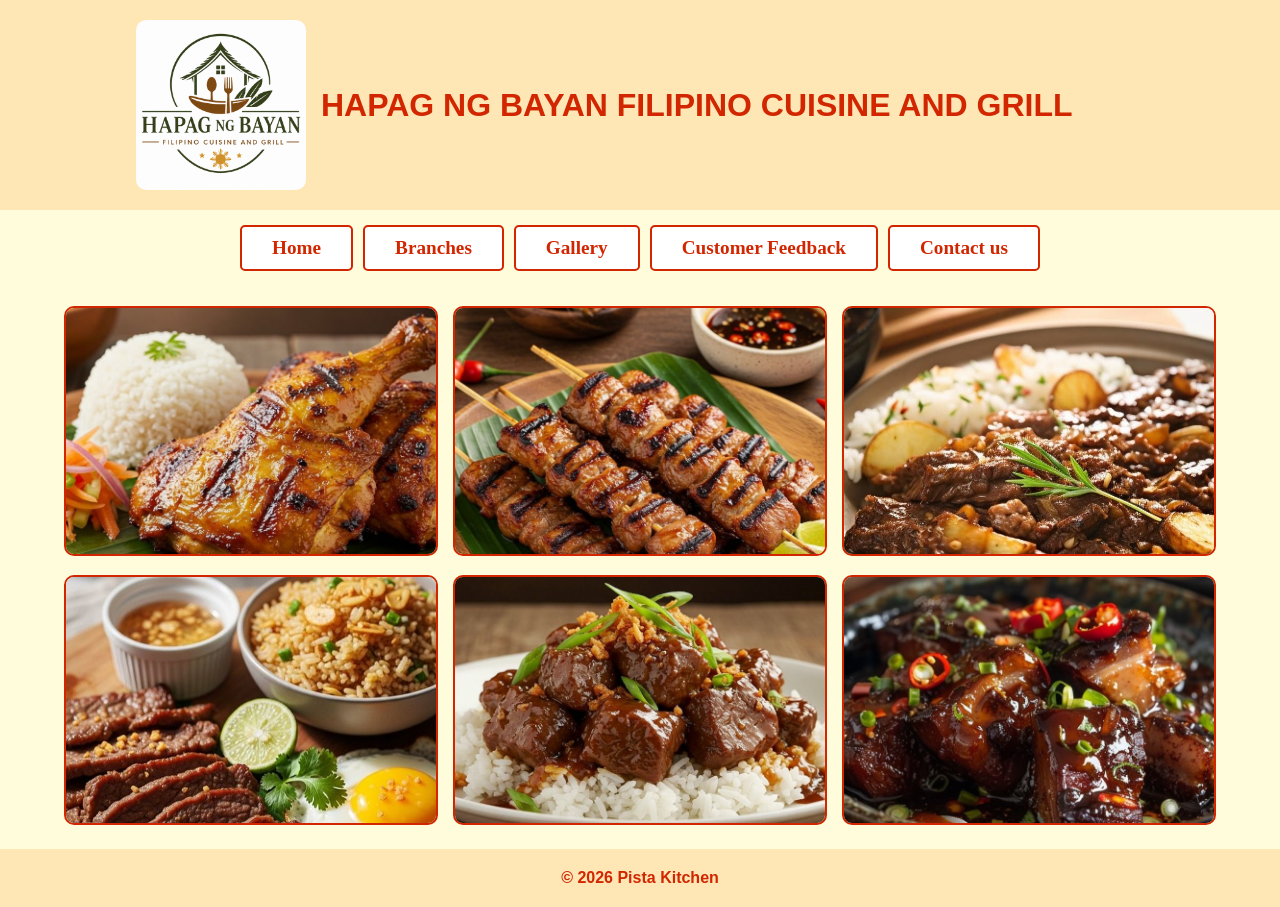
<file: index.html>
<!DOCTYPE html>
<html lang="en">
    <head>
        <meta charset="UTF-8">
        <meta name="viewport" content="width=device-width, initial-scale=1.0">
        <title>Hapag ng Bayan Filipino Cuisine and Grill</title>
        <link rel="stylesheet" href="styles.css">
    </head>
    <body>
        <div class="header">
            <div class="logo">
                <img src="images/logo.png" alt="logo" class="logo-pic">
                <span>HAPAG NG BAYAN FILIPINO CUISINE AND GRILL</span>
            </div>
        </div>
        
        <div class="navbar">
            <a href="#">Home</a>
            <a href="#">Branches</a>
            <a href="#">Gallery</a>
            <a href="#">Customer Feedback</a>
            <a href="#">Contact us</a>
        </div>
        
        <div class="container section">
            <div class="gallery">
                <a href="menu1.html"><img src="images/1.jpg" alt="pic1" class="pics"></a>
                <a href="menu2.html"><img src="images/2.jpg" alt="pic2" class="pics"></a>
                <a href="menu3.html"><img src="images/3.jpg" alt="pic3" class="pics"></a>
                <a href="menu4.html"><img src="images/4.jpg" alt="pic4" class="pics"></a>
                <a href="menu5.html"><img src="images/5.jpg" alt="pic5" class="pics"></a>
                <a href="menu6.html"><img src="images/6.jpg" alt="pic6" class="pics"></a>
            </div>
        </div>
        
        <div class="footer">
            © 2026 Pista Kitchen
        </div>
    </body>
</html>
</file>
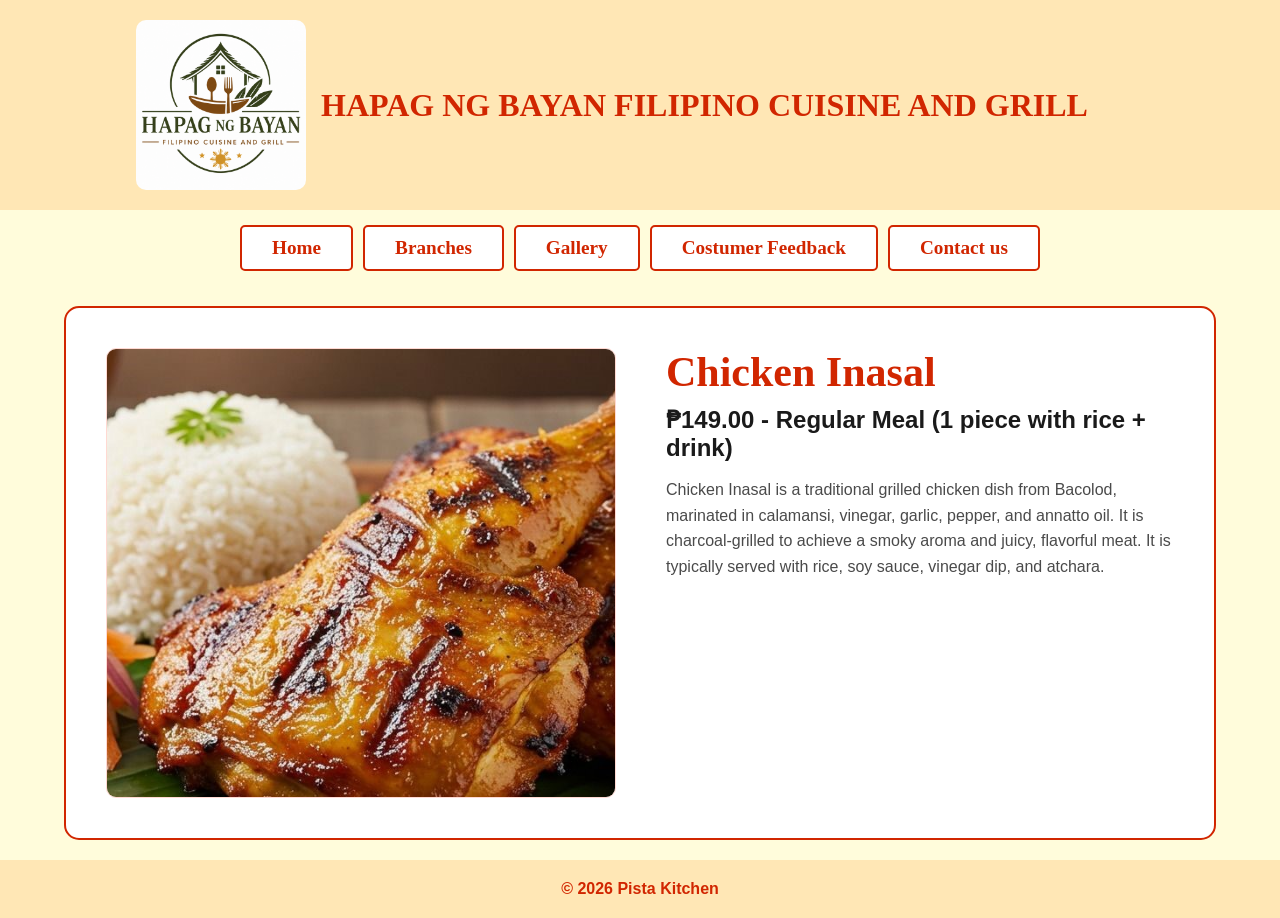
<file: menu1.html>
<html>
    <head>
        <title>ApexByte Systems</title>
        <link rel="stylesheet" href="styles.css">
    </head>
    <body>
        <div class="header">
            <div class="logo"><img src="images/logo.png" alt="logo" class="logo-pic">HAPAG NG BAYAN FILIPINO CUISINE AND GRILL</div>
        </div>
        <div class="navbar">
            <a href="index.html">Home</a>
            <a href="#">Branches</a>
            <a href="#">Gallery</a>
            <a href="#">Costumer Feedback</a>
            <a href="#">Contact us</a>
        </div>
            <div class="container section">
            <div class="menu-showcase">
                <div class="showcase-img-box">
                    <img src="images/1.jpg" alt="Featured Dish" class="showcase-img">
                </div>
                <div class="showcase-details">
                    <h1 class="dish-title">Chicken Inasal</h1>
                    <p class="dish-price">₱149.00 - Regular Meal (1 piece with rice + drink)</p>
                    <p class="dish-description">
                        Chicken Inasal is a traditional grilled chicken dish from Bacolod, marinated in calamansi, vinegar, garlic, pepper, and annatto oil. It is charcoal-grilled to achieve a smoky aroma and juicy, flavorful meat. It is typically served with rice, soy sauce, vinegar dip, and atchara.
                    </p>
                </div>
            </div>
        </div>
        <div class="footer">
            © 2026 Pista Kitchen
        </div>
    </body>
</html>
</file>
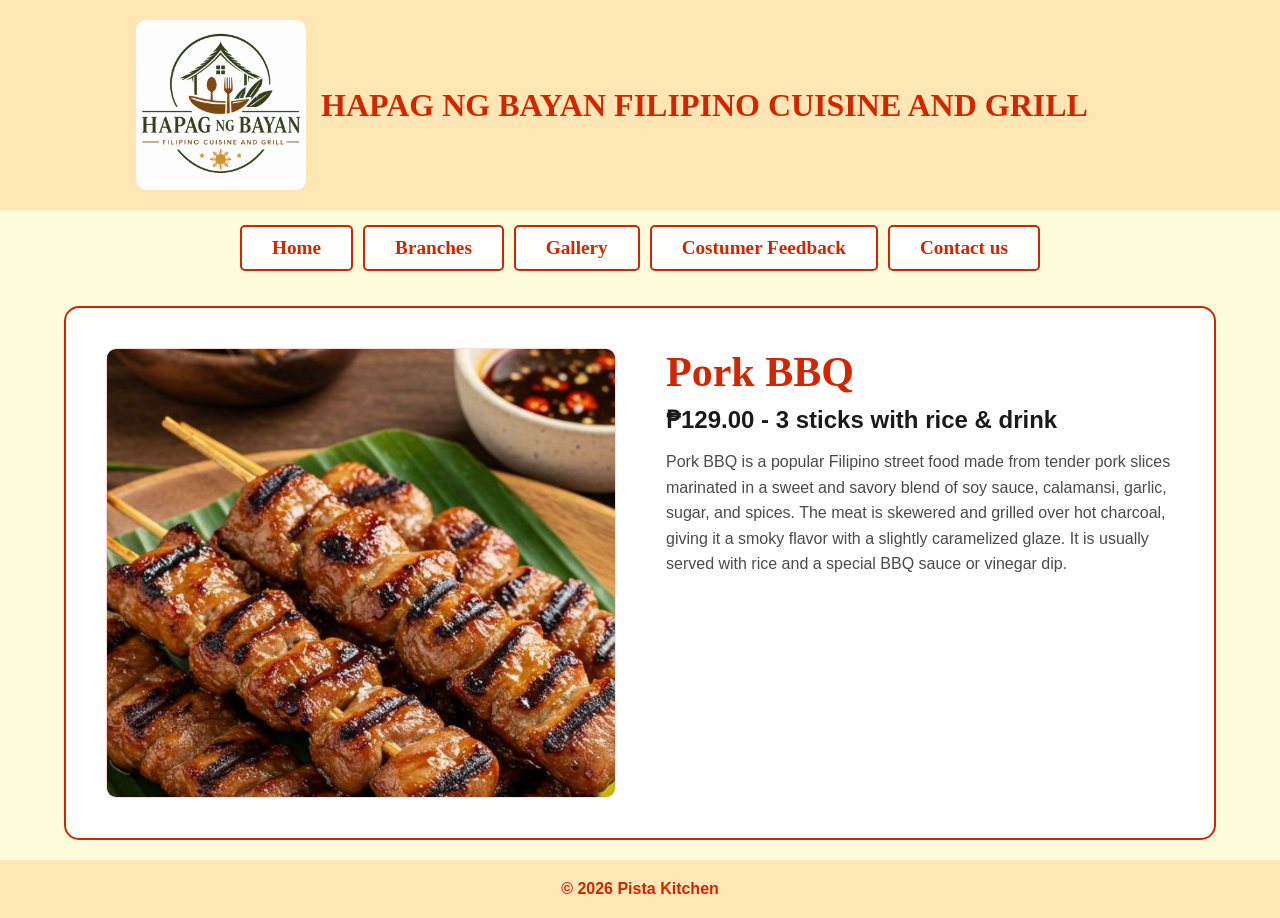
<file: menu2.html>
<html>
    <head>
        <title>ApexByte Systems</title>
        <link rel="stylesheet" href="styles.css">
    </head>
    <body>
        <div class="header">
            <div class="logo"><img src="images/logo.png" alt="logo" class="logo-pic">HAPAG NG BAYAN FILIPINO CUISINE AND GRILL</div>
        </div>
        <div class="navbar">
            <a href="index.html">Home</a>
            <a href="#">Branches</a>
            <a href="#">Gallery</a>
            <a href="#">Costumer Feedback</a>
            <a href="#">Contact us</a>
        </div>
            <div class="container section">
            <div class="menu-showcase">
                <div class="showcase-img-box">
                    <img src="images/2.jpg" alt="Featured Dish" class="showcase-img">
                </div>
                <div class="showcase-details">
                    <h1 class="dish-title">Pork BBQ</h1>
                    <p class="dish-price">₱129.00 - 3 sticks with rice & drink</p>
                    <p class="dish-description">
                       Pork BBQ is a popular Filipino street food made from tender pork slices marinated in a sweet and savory blend of soy sauce, calamansi, garlic, sugar, and spices. The meat is skewered and grilled over hot charcoal, giving it a smoky flavor with a slightly caramelized glaze. It is usually served with rice and a special BBQ sauce or vinegar dip.
                    </p>
                </div>
            </div>
        </div>
        <div class="footer">
            © 2026 Pista Kitchen
        </div>
    </body>
</html>
</file>
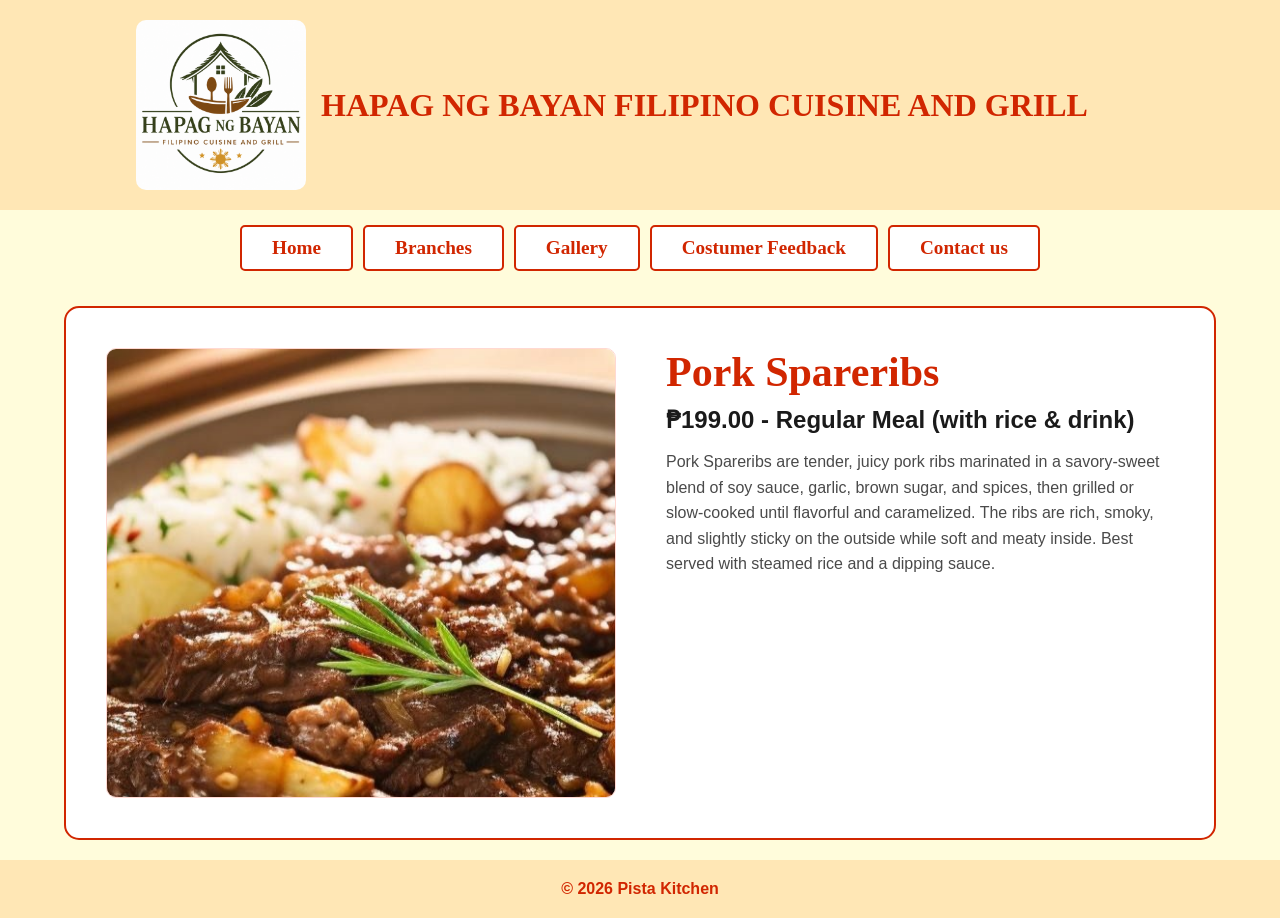
<file: menu3.html>
<html>
    <head>
        <title>ApexByte Systems</title>
        <link rel="stylesheet" href="styles.css">
    </head>
    <body>
        <div class="header">
            <div class="logo"><img src="images/logo.png" alt="logo" class="logo-pic">HAPAG NG BAYAN FILIPINO CUISINE AND GRILL</div>
        </div>
        <div class="navbar">
            <a href="index.html">Home</a>
            <a href="#">Branches</a>
            <a href="#">Gallery</a>
            <a href="#">Costumer Feedback</a>
            <a href="#">Contact us</a>
        </div>
            <div class="container section">
            <div class="menu-showcase">
                <div class="showcase-img-box">
                    <img src="images/3.jpg" alt="Featured Dish" class="showcase-img">
                </div>
                <div class="showcase-details">
                    <h1 class="dish-title">Pork Spareribs</h1>
                    <p class="dish-price">₱199.00 - Regular Meal (with rice & drink)</p>
                    <p class="dish-description">
                        Pork Spareribs are tender, juicy pork ribs marinated in a savory-sweet blend of soy sauce, garlic, brown sugar, and spices, then grilled or slow-cooked until flavorful and caramelized. The ribs are rich, smoky, and slightly sticky on the outside while soft and meaty inside. Best served with steamed rice and a dipping sauce.
                    </p>
                </div>
            </div>
        </div>
        <div class="footer">
            © 2026 Pista Kitchen
        </div>
    </body>
</html>
</file>
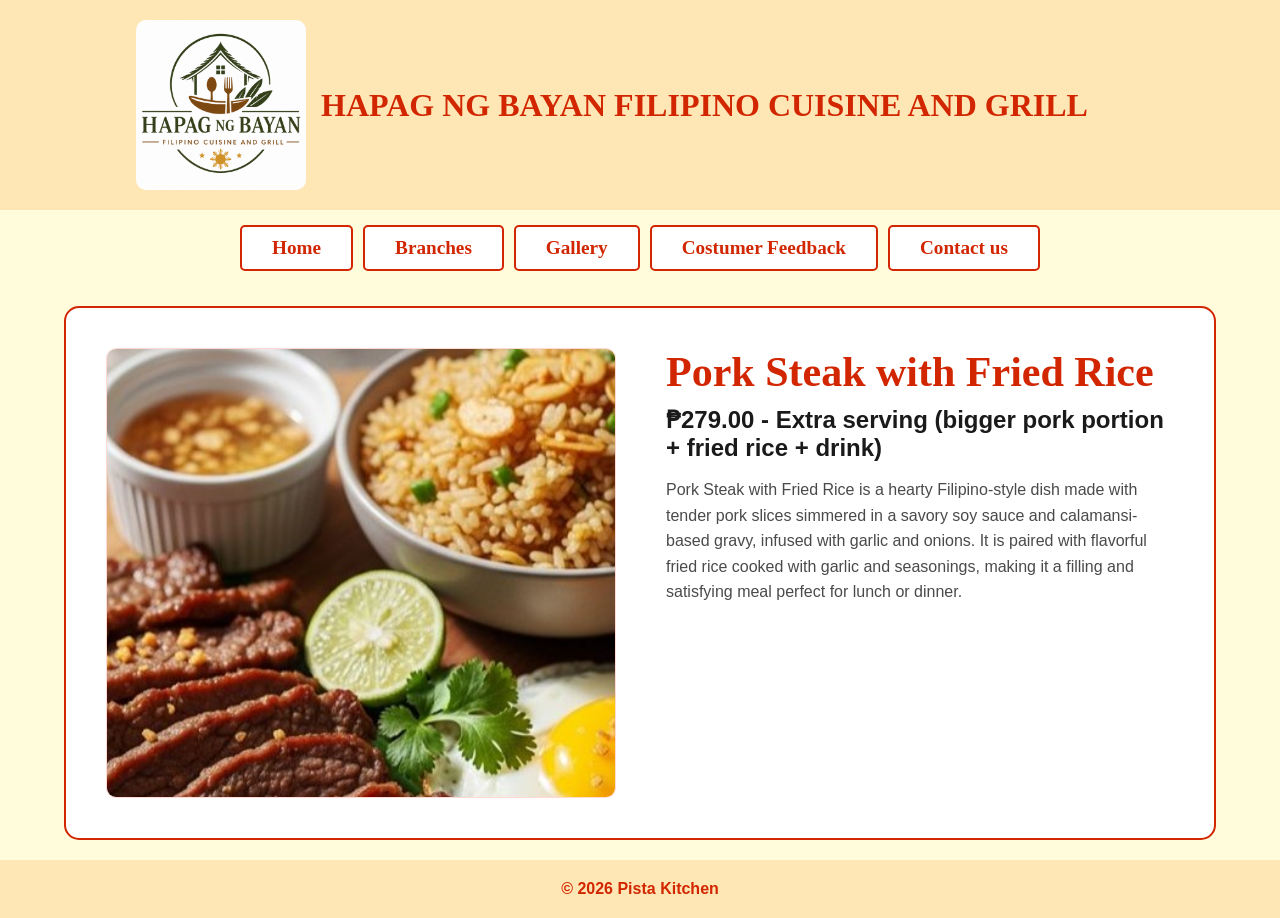
<file: menu4.html>
<html>
    <head>
        <title>ApexByte Systems</title>
        <link rel="stylesheet" href="styles.css">
    </head>
    <body>
        <div class="header">
            <div class="logo"><img src="images/logo.png" alt="logo" class="logo-pic">HAPAG NG BAYAN FILIPINO CUISINE AND GRILL</div>
        </div>
        <div class="navbar">
            <a href="index.html">Home</a>
            <a href="#">Branches</a>
            <a href="#">Gallery</a>
            <a href="#">Costumer Feedback</a>
            <a href="#">Contact us</a>
        </div>
            <div class="container section">
            <div class="menu-showcase">
                <div class="showcase-img-box">
                    <img src="images/4.jpg" alt="Featured Dish" class="showcase-img">
                </div>
                <div class="showcase-details">
                    <h1 class="dish-title">Pork Steak with Fried Rice</h1>
                    <p class="dish-price">₱279.00 - Extra serving (bigger pork portion + fried rice + drink)</p>
                    <p class="dish-description">
                        Pork Steak with Fried Rice is a hearty Filipino-style dish made with tender pork slices simmered in a savory soy sauce and calamansi-based gravy, infused with garlic and onions. It is paired with flavorful fried rice cooked with garlic and seasonings, making it a filling and satisfying meal perfect for lunch or dinner.
                    </p>
                </div>
            </div>
        </div>
        <div class="footer">
            © 2026 Pista Kitchen
        </div>
    </body>
</html>
</file>
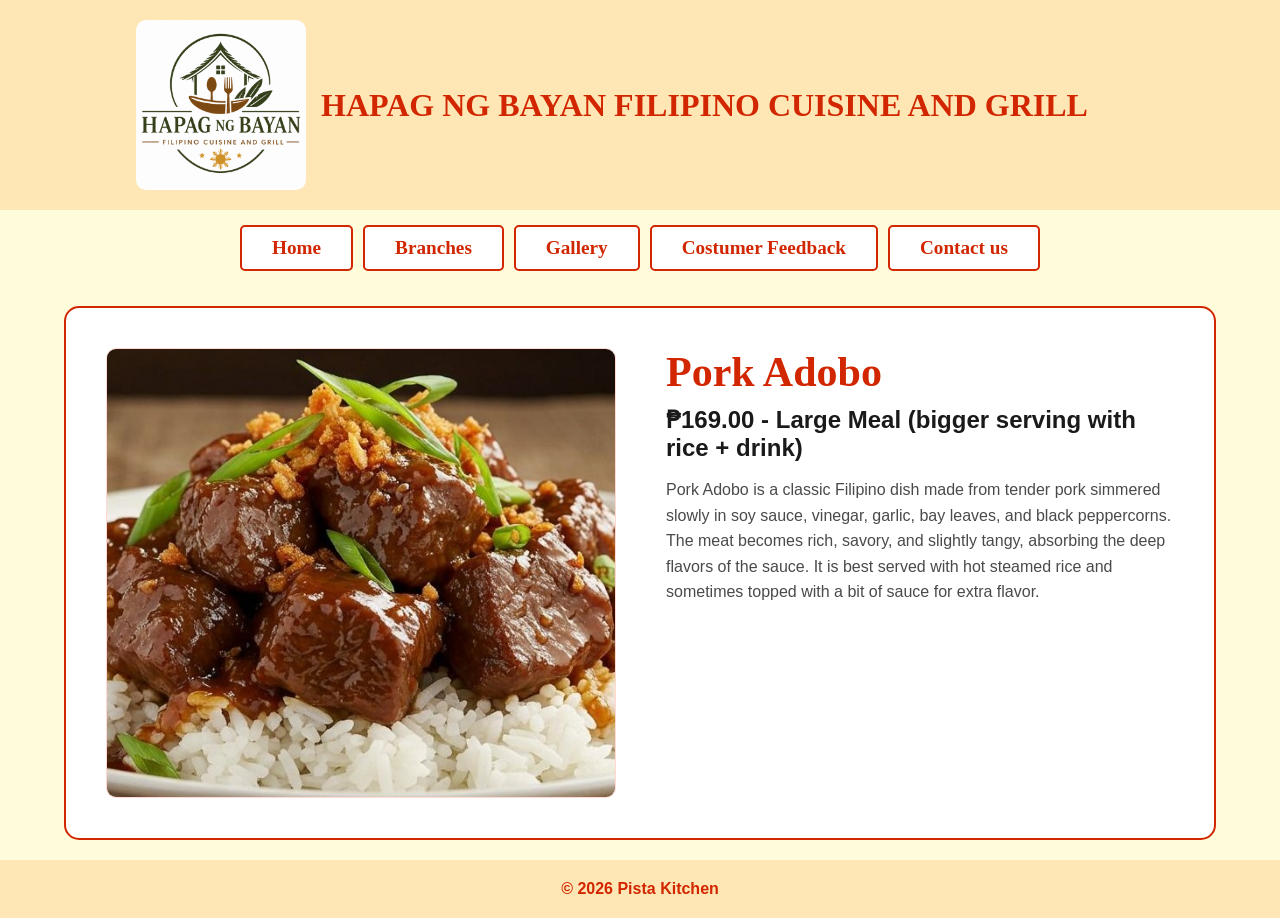
<file: menu5.html>
<html>
    <head>
        <title>ApexByte Systems</title>
        <link rel="stylesheet" href="styles.css">
    </head>
    <body>
        <div class="header">
            <div class="logo"><img src="images/logo.png" alt="logo" class="logo-pic">HAPAG NG BAYAN FILIPINO CUISINE AND GRILL</div>
        </div>
        <div class="navbar">
            <a href="index.html">Home</a>
            <a href="#">Branches</a>
            <a href="#">Gallery</a>
            <a href="#">Costumer Feedback</a>
            <a href="#">Contact us</a>
        </div>
            <div class="container section">
            <div class="menu-showcase">
                <div class="showcase-img-box">
                    <img src="images/5.jpg" alt="Featured Dish" class="showcase-img">
                </div>
                <div class="showcase-details">
                    <h1 class="dish-title">Pork Adobo</h1>
                    <p class="dish-price">₱169.00 - Large Meal (bigger serving with rice + drink)</p>
                    <p class="dish-description">
                        Pork Adobo is a classic Filipino dish made from tender pork simmered slowly in soy sauce, vinegar, garlic, bay leaves, and black peppercorns. The meat becomes rich, savory, and slightly tangy, absorbing the deep flavors of the sauce. It is best served with hot steamed rice and sometimes topped with a bit of sauce for extra flavor.
                    </p>
                </div>
            </div>
        </div>
        <div class="footer">
            © 2026 Pista Kitchen
        </div>
    </body>
</html>
</file>
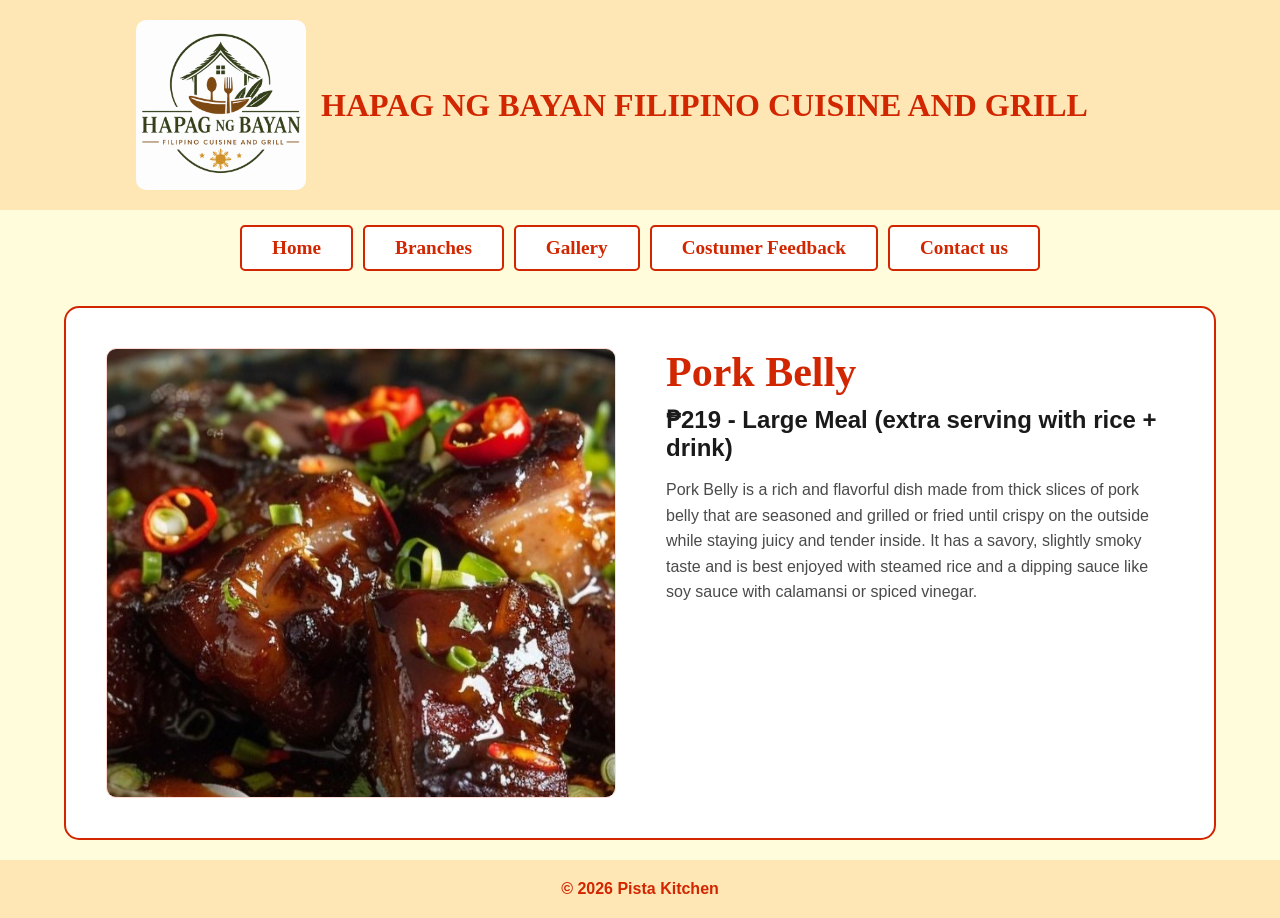
<file: menu6.html>
<html>
    <head>
        <title>ApexByte Systems</title>
        <link rel="stylesheet" href="styles.css">
    </head>
    <body>
        <div class="header">
            <div class="logo"><img src="images/logo.png" alt="logo" class="logo-pic">HAPAG NG BAYAN FILIPINO CUISINE AND GRILL</div>
        </div>
        <div class="navbar">
            <a href="index.html">Home</a>
            <a href="#">Branches</a>
            <a href="#">Gallery</a>
            <a href="#">Costumer Feedback</a>
            <a href="#">Contact us</a>
        </div>
            <div class="container section">
            <div class="menu-showcase">
                <div class="showcase-img-box">
                    <img src="images/6.jpg" alt="Featured Dish" class="showcase-img">
                </div>
                <div class="showcase-details">
                    <h1 class="dish-title">Pork Belly</h1>
                    <p class="dish-price">₱219 - Large Meal (extra serving with rice + drink)</p>
                    <p class="dish-description">
                        Pork Belly is a rich and flavorful dish made from thick slices of pork belly that are seasoned and grilled or fried until crispy on the outside while staying juicy and tender inside. It has a savory, slightly smoky taste and is best enjoyed with steamed rice and a dipping sauce like soy sauce with calamansi or spiced vinegar.
                    </p>
                </div>
            </div>
        </div>
        <div class="footer">
            © 2026 Pista Kitchen
        </div>
    </body>
</html>
</file>
<file: styles.css>
/* --- Base Reset & Defaults --- */
*{
    margin: 0;
    padding: 0;
    box-sizing: border-box;
    font-family: Arial, Helvetica, sans-serif;
}

html, body {
    height: 100%;
}

body {
    background: #fffcdb;
    color: #1a1a1a;
    display: flex;
    flex-direction: column;
}

.container {
    width: 90%;
    max-width: 1200px; /* Prevents layout from getting too stretched on giant monitors */
    margin: auto;
    flex: 1;
    padding: 20px 0;
}

/* --- Header & Logo --- */
.header {
    background: #ffe7b5; 
    padding: 20px 10px;
}

.logo {
    font-size: 24px; /* Scaled down slightly for default/mobile devices */
    font-weight: bold;
    font-family: 'Pacifico', cursive;
    color: #D12600;
    display: flex;
    flex-direction: column; /* Stack logo image and text vertically on mobile */
    align-items: center;
    text-align: center;
    gap: 15px;
}

.logo-pic {
    height: 120px;
    width: 120px;
    border-radius: 10px;
    object-fit: cover;
}

/* --- Navigation Bar --- */
.navbar {
    display: flex;
    flex-direction: column; /* Stack menu options on mobile screens */
    gap: 10px;
    padding: 15px;
    width: 100%;
}

.navbar a {
    color: #D12600;
    text-decoration: none;
    font-family: 'Pacifico', cursive;
    padding: 12px 20px; /* Dynamic padding instead of rigid 103px width */
    font-weight: bold;
    font-size: 1.2rem;
    border-radius: 5px;
    border: 2px solid #D12600;
    background-color: #ffffff;
    text-align: center;
    transition: background 0.2s ease;
}

.navbar a:hover {
    background-color: #ffe7b5;
}

/* --- Gallery Grid --- */
.gallery {
    display: grid;
    grid-template-columns: 1fr; /* 1 Column on mobile viewports */
    gap: 15px;
}

.pics {
    height: 250px;
    width: 100%;
    background: #ffd9d2;
    border: 2px solid #D12600;
    object-fit: cover; /* Keeps food images crisp without unnatural stretching */
    border-radius: 10px;
    transition: transform 0.3s ease, box-shadow 0.3s ease;
}

.pics:hover {
    transform: scale(1.02);
    box-shadow: 0 8px 16px rgba(209, 38, 0, 0.2);
    cursor: pointer;
}

/* --- Showcase Layout --- */
.menu-showcase {
    display: flex;
    flex-direction: column; /* Stack showcase elements on phone layouts */
    gap: 25px;
    background: #ffffff;
    padding: 20px;
    border-radius: 15px;
    border: 2px solid #D12600;
}

.showcase-img-box {
    width: 100%;
    height: 300px;
    overflow: hidden;
    border-radius: 10px;
    border: 1px solid #ffd9d2;
}

.showcase-img {
    width: 100%;
    height: 100%;
    object-fit: cover;
}

.dish-title {
    font-family: 'Pacifico', cursive;
    color: #D12600;
    font-size: 32px;
    margin-bottom: 10px;
}

.dish-price {
    font-size: 24px;
    font-weight: bold;
    color: #1a1a1a;
    margin-bottom: 15px;
}

.dish-description {
    font-size: 16px;
    line-height: 1.6;
    color: #4a4a4a;
    margin-bottom: 20px;
}

/* --- Footer --- */
.footer {
    text-align: center;
    padding: 20px;
    background: #ffe7b5;
    color: #D12600;
    font-weight: bold;
    margin-top: auto;
}


/* ==========================================
   TABLET & DESKTOP MEDIA QUERIES
   ========================================== */

/* Tablet Screens (600px and up) */
@media (min-width: 600px) {
    .gallery {
        grid-template-columns: repeat(2, 1fr); /* 2 Columns on Tablets */
    }
    
    .navbar {
        flex-direction: row;
        flex-wrap: wrap; /* Allows tabs to wrap neatly if screen size shifts */
        justify-content: center;
    }

    .navbar a {
        padding: 10px 30px;
    }
}

/* Desktop Screens (992px and up) */
@media (min-width: 992px) {
    .logo {
        flex-direction: row; /* Horizontal alignment for desktop layout */
        font-size: 32px;
        margin-left: 10%;
    }

    .logo-pic {
        height: 170px;
        width: 170px;
    }

    .gallery {
        grid-template-columns: repeat(3, 1fr); /* Restores original 3 columns */
    }

    .menu-showcase {
        flex-direction: row; /* Side-by-side elements on desktop grids */
        padding: 40px;
        gap: 50px;
    }

    .showcase-img-box {
        flex: 1;
        height: 450px;
    }

    .showcase-details {
        flex: 1;
    }

    .dish-title {
        font-size: 42px;
    }
}
</file>
